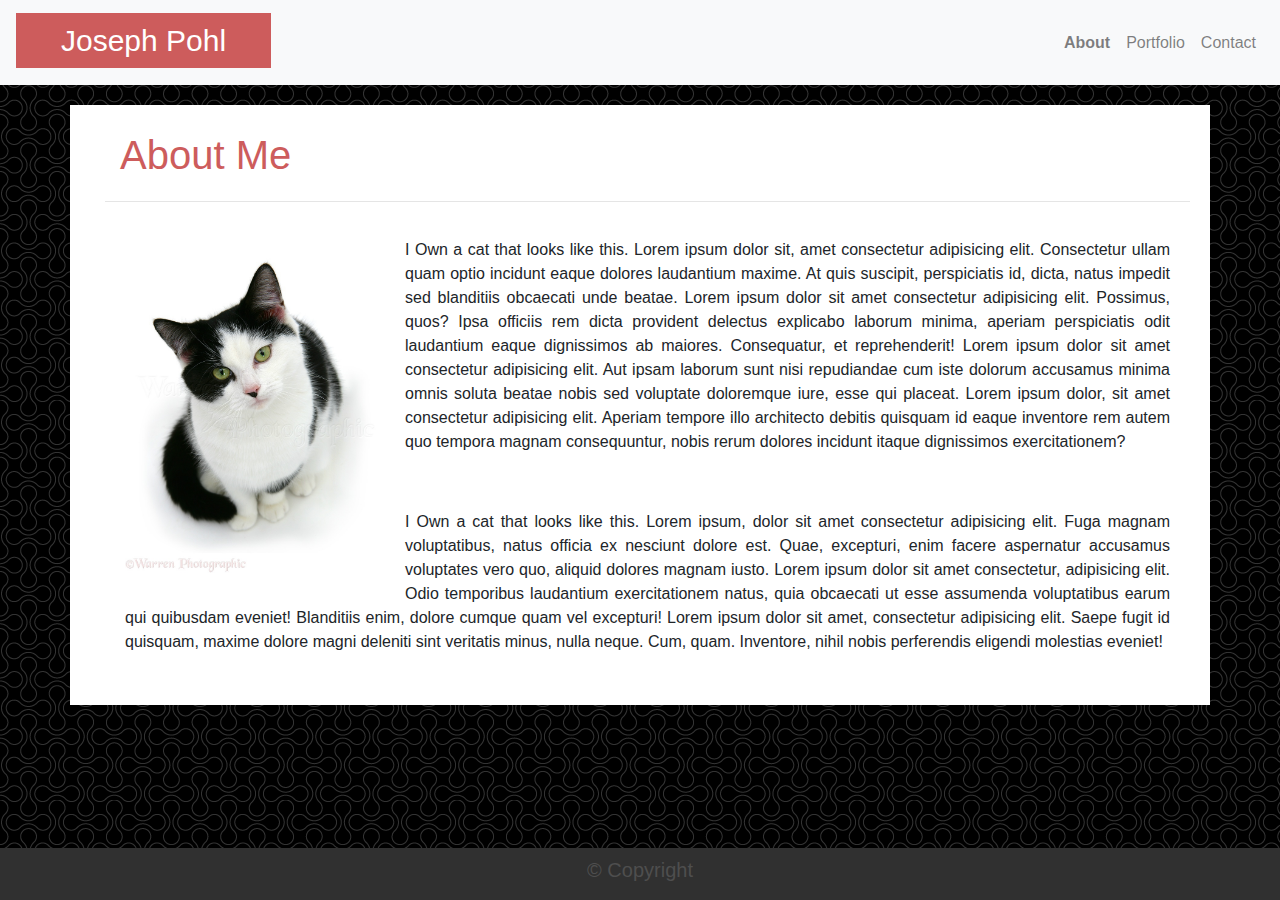
<file: index.html>
<!DOCTYPE html>
<html>

<Head>

<!-- Title -->
<title>About Me</title>


    <!-- Bootstrap Links -->
<link rel="stylesheet" href="style.css">
<link rel="stylesheet" href="https://maxcdn.bootstrapcdn.com/bootstrap/4.0.0/css/bootstrap.min.css">


</Head>


<body class="body">
<main>
<!-- Navbar Section -->
    <nav class="navbar navbar-expand-lg navbar-light bg-light">
        <span class="navbar-brand mb-1 h1">
            <a class="main-link" href="index.html">Joseph Pohl</a>
        </span>

        <!-- Navbar Toggle Button -->
        <button class="navbar-toggler" type="button" data-toggle="collapse" data-target="#navbarSupportedContent"
            aria-controls="navbarSupportedContent" aria-expanded="false" aria-label="Toggle navigation">
            <span class="navbar-toggler-icon"></span>
        </button>


        <!-- Nav Links -->
        <div class="collapse navbar-collapse" id="navbarSupportedContent">
            <!-- Moves Navbar links to the right -->
          <ul class="nav navbar-nav ml-md-auto">
            <!-- Moves Navbar links to the right -->
            <li class="nav-item">
              <a class="nav-link" href="index.html" style="font-weight: bolder;">About</a>
            </li>
            <li class="nav-item">
              <a class="nav-link" href="portfolio.html">Portfolio</a>
            </li>
            <li class="nav-item">
              <a class="nav-link" href="contact.html">Contact</a>
            </li>
          </ul>
        </div>
    </nav>
                                        <!--  -->
                                <!-- Main Container -->
                                        <!--  -->
<div class="container">
    <div class="row">
        <div class="col-12 col-s-9">
            <div class="indexcontainer"> 
                <div class="about-me">About Me</div>
                <hr>
                <div>  
                    <img class= "indexpicture" src="Assets/Images/black-white-cat.jpg"
                    alt="Black and White Cat">  
                </div> 
          
        <p> 
            I Own a cat that looks like this. Lorem ipsum dolor sit, amet consectetur adipisicing elit. Consectetur ullam quam optio incidunt eaque dolores laudantium maxime. At quis suscipit, perspiciatis id, dicta, natus impedit sed blanditiis obcaecati unde beatae. Lorem ipsum dolor sit amet consectetur adipisicing elit. Possimus, quos? Ipsa officiis rem dicta provident delectus explicabo laborum minima, aperiam perspiciatis odit laudantium eaque dignissimos ab maiores. Consequatur, et reprehenderit! Lorem ipsum dolor sit amet consectetur adipisicing elit. Aut ipsam laborum sunt nisi repudiandae cum iste dolorum accusamus minima omnis soluta beatae nobis sed voluptate doloremque iure, esse qui placeat. Lorem ipsum dolor, sit amet consectetur adipisicing elit. Aperiam tempore illo architecto debitis quisquam id eaque inventore rem autem quo tempora magnam consequuntur, nobis rerum dolores incidunt itaque dignissimos exercitationem?
        </p> 
        <p>
            I Own a cat that looks like this. Lorem ipsum, dolor sit amet consectetur adipisicing elit. Fuga magnam voluptatibus, natus officia ex nesciunt dolore est. Quae, excepturi, enim facere aspernatur accusamus voluptates vero quo, aliquid dolores magnam iusto. Lorem ipsum dolor sit amet consectetur, adipisicing elit. Odio temporibus laudantium exercitationem natus, quia obcaecati ut esse assumenda voluptatibus earum qui quibusdam eveniet! Blanditiis enim, dolore cumque quam vel excepturi! Lorem ipsum dolor sit amet, consectetur adipisicing elit. Saepe fugit id quisquam, maxime dolore magni deleniti sint veritatis minus, nulla neque. Cum, quam. Inventore, nihil nobis perferendis eligendi molestias eveniet!
        </p>
            </div> 
        </div>
        </div>
    </div>
</main>





   
    <footer>
        <h5 >© Copyright</h5>
    </footer>

<!-- JS Links -->
<script src="https://code.jquery.com/jquery-3.5.1.slim.min.js" integrity="sha384-DfXdz2htPH0lsSSs5nCTpuj/zy4C+OGpamoFVy38MVBnE+IbbVYUew+OrCXaRkfj" crossorigin="anonymous"></script>
<script src="https://cdn.jsdelivr.net/npm/popper.js@1.16.1/dist/umd/popper.min.js" integrity="sha384-9/reFTGAW83EW2RDu2S0VKaIzap3H66lZH81PoYlFhbGU+6BZp6G7niu735Sk7lN" crossorigin="anonymous"></script>
<script src="https://stackpath.bootstrapcdn.com/bootstrap/4.5.2/js/bootstrap.min.js" integrity="sha384-B4gt1jrGC7Jh4AgTPSdUtOBvfO8shuf57BaghqFfPlYxofvL8/KUEfYiJOMMV+rV" crossorigin="anonymous"></script>

</body>




</html>
</file>
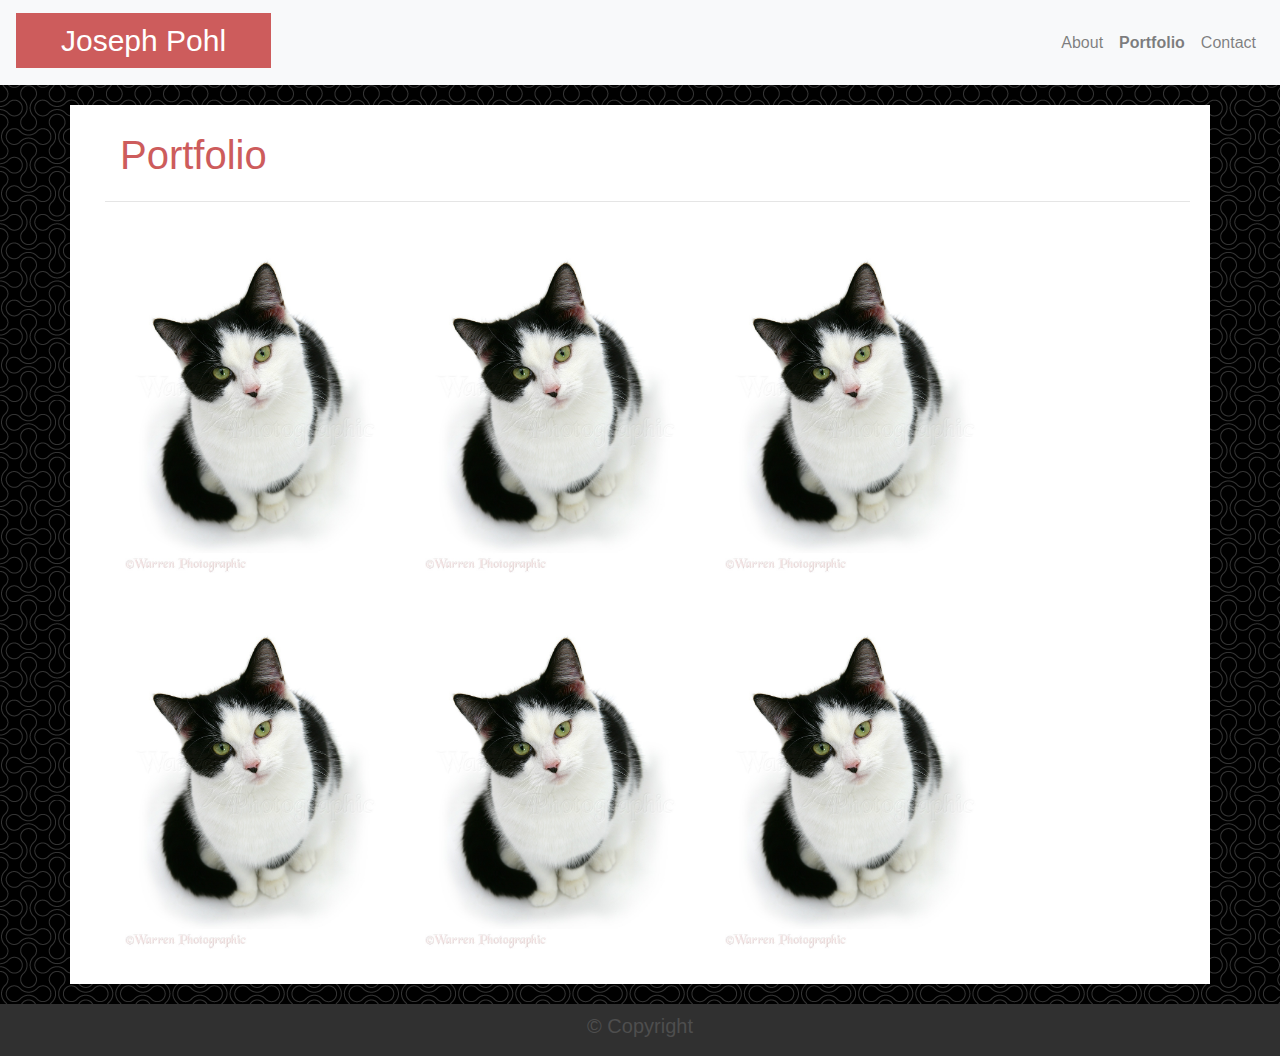
<file: portfolio.html>
<!DOCTYPE html>
<html>


    <Head>

        <!-- Title -->
        <title>Portfolio</title>
        
        
            <!-- Bootstrap Links -->
        <link rel="stylesheet" href="style.css">
        <link rel="stylesheet" href="https://maxcdn.bootstrapcdn.com/bootstrap/4.0.0/css/bootstrap.min.css">
        
        
        </Head>
        
        
        <body class="body">
        <main>
        <!-- Navbar Section -->
            <nav class="navbar navbar-expand-lg navbar-light bg-light">
                <span class="navbar-brand mb-1 h1">
                    <a class="main-link" href="index.html">Joseph Pohl</a>
                </span>
        
                <!-- Navbar Toggle Button -->
                <button class="navbar-toggler" type="button" data-toggle="collapse" data-target="#navbarSupportedContent"
                    aria-controls="navbarSupportedContent" aria-expanded="false" aria-label="Toggle navigation">
                    <span class="navbar-toggler-icon"></span>
                </button>
        
        
                <!-- Nav Links -->
                <div class="collapse navbar-collapse" id="navbarSupportedContent">
                    <!-- Moves Navbar links to the right -->
                  <ul class="nav navbar-nav ml-md-auto">
                    <!-- Moves Navbar links to the right -->
                    <li class="nav-item">
                      <a class="nav-link" href="index.html" >About</a>
                    </li>
                    <li class="nav-item">
                      <a class="nav-link" href="portfolio.html" style="font-weight: bolder;">Portfolio</a>
                    </li>
                    <li class="nav-item">
                      <a class="nav-link" href="contact.html">Contact</a>
                    </li>
                  </ul>
                </div>
            </nav>
                                        <!--  -->
                                <!-- Main Container -->
                                        <!--  -->
        <div class="container">
            <div class="row">
                <div class="col-12">
                    <div class="indexcontainer"> 
                        <div class="about-me">Portfolio</div>
                        <hr>
                        <div>  
                            <img class= "indexpicture" src="Assets/Images/black-white-cat.jpg"
                            alt="Black and White Cat">  
                        </div> 
                        <div>  
                            <img class= "indexpicture" src="Assets/Images/black-white-cat.jpg"
                            alt="Black and White Cat">  
                        </div> 
                        <div>  
                            <img class= "indexpicture" src="Assets/Images/black-white-cat.jpg"
                            alt="Black and White Cat">  
                        </div> 
                            <div>  
                                <img class= "indexpicture" src="Assets/Images/black-white-cat.jpg"
                                alt="Black and White Cat">  
                            </div> 
                            <div>  
                                <img class= "indexpicture" src="Assets/Images/black-white-cat.jpg"
                                alt="Black and White Cat">  
                            </div> 
                            <div>  
                                <img class= "indexpicture" src="Assets/Images/black-white-cat.jpg"
                                alt="Black and White Cat">  
                            </div> 
                    </div> 
                </div>
                </div>
            </div>
        </main>
        
        
        
        
        
           
            <footer>
                <h5 >© Copyright</h5>
            </footer>
        
        <!-- JS Links -->
        <script src="https://code.jquery.com/jquery-3.5.1.slim.min.js" integrity="sha384-DfXdz2htPH0lsSSs5nCTpuj/zy4C+OGpamoFVy38MVBnE+IbbVYUew+OrCXaRkfj" crossorigin="anonymous"></script>
        <script src="https://cdn.jsdelivr.net/npm/popper.js@1.16.1/dist/umd/popper.min.js" integrity="sha384-9/reFTGAW83EW2RDu2S0VKaIzap3H66lZH81PoYlFhbGU+6BZp6G7niu735Sk7lN" crossorigin="anonymous"></script>
        <script src="https://stackpath.bootstrapcdn.com/bootstrap/4.5.2/js/bootstrap.min.js" integrity="sha384-B4gt1jrGC7Jh4AgTPSdUtOBvfO8shuf57BaghqFfPlYxofvL8/KUEfYiJOMMV+rV" crossorigin="anonymous"></script>
        
        </body>

</html>
</file>
<file: style.css>
html {
    font-family: "Lucida Sans", sans-serif;
  }
  
  [class*="col-"] {
    float: left;
    padding: 15px;
    width: 100%;
  }
  
  .main-link:link, .main-link:visited {
    background-color: indianred;
    color: white;
    font-size: 30px;
    padding: 5px 45px;
    text-align: center;
    text-decoration: none;
    display: inline-block;
  }
  
  .main-link:hover{
    background-color: olive;
  }

  .main-link:active{
    background-color: rgb(94, 94, 0);
  }


.about-me{
  color: indianred;
  font-size: 40px;
  font-weight: 500;
  padding-left: 15px;
}

.row::after {
    content: "";
    clear: both;
    display: table;
  }

  .row{
    padding-left: 15px;
  }

  

.body{
    background-image: url("Assets/Images/double-bubble-dark.png");
    background-repeat: repeat;
    background-color: black;
    display: flex;
    min-height: 100vh;
    flex-direction: column;
}

main{
  flex: 1;
}

/* Solid border */
hr.solid {
    border-top: 2px solid #bbb;
  }

  .indexpicture{
    width: 300px;
    float:left;
    padding: 20px;
  }

  footer{
      background-color: rgb(48, 48, 48);
      color: rgb(78, 78, 78);
      display: block; 
      padding: 10px;
      text-align: center;
  }

  p{
      text-align: justify;
      padding: 20px
      
  }

  .container{
    background-color: white;
    margin: 20px auto;
  }

  .indexcontainer{
      background-color: white;
      margin: 5px auto;
      padding-left: 5px;
      padding-right: 5px;
  }

  form{
    padding: 20px;
  }

  @media only screen and (min-width: 400px) {
    /* For tablets: */

    .col-s-1 {width: 8.33%;}
    .col-s-2 {width: 16.66%;}
    .col-s-3 {width: 25%;}
    .col-s-4 {width: 33.33%;}
    .col-s-5 {width: 41.66%;}
    .col-s-6 {width: 50%;}
    .col-s-7 {width: 58.33%;}
    .col-s-8 {width: 66.66%;}
    .col-s-9 {width: 75%;}
    .col-s-10 {width: 83.33%;}
    .col-s-11 {width: 91.66%;}
    .col-s-12 {width: 100%;}
  }
  
  @media only screen and (min-width: 768px) {
    /* For desktop: */
    .col-1 {width: 8.33%;}
    .col-2 {width: 16.66%;}
    .col-3 {width: 25%;}
    .col-4 {width: 33.33%;}
    .col-5 {width: 41.66%;}
    .col-6 {width: 50%;}
    .col-7 {width: 58.33%;}
    .col-8 {width: 66.66%;}
    .col-9 {width: 75%;}
    .col-10 {width: 83.33%;}
    .col-11 {width: 91.66%;}
    .col-12 {width: 100%;}
  }

  @media only screen and (min-width: 992px) {
    /* For large desktop: */

    .col-1 {width: 8.33%;}
    .col-2 {width: 16.66%;}
    .col-3 {width: 25%;}
    .col-4 {width: 33.33%;}
    .col-5 {width: 41.66%;}
    .col-6 {width: 50%;}
    .col-7 {width: 58.33%;}
    .col-8 {width: 66.66%;}
    .col-9 {width: 75%;}
    .col-10 {width: 83.33%;}
    .col-11 {width: 91.66%;}
    .col-12 {width: 100%;}
  }
</file>
